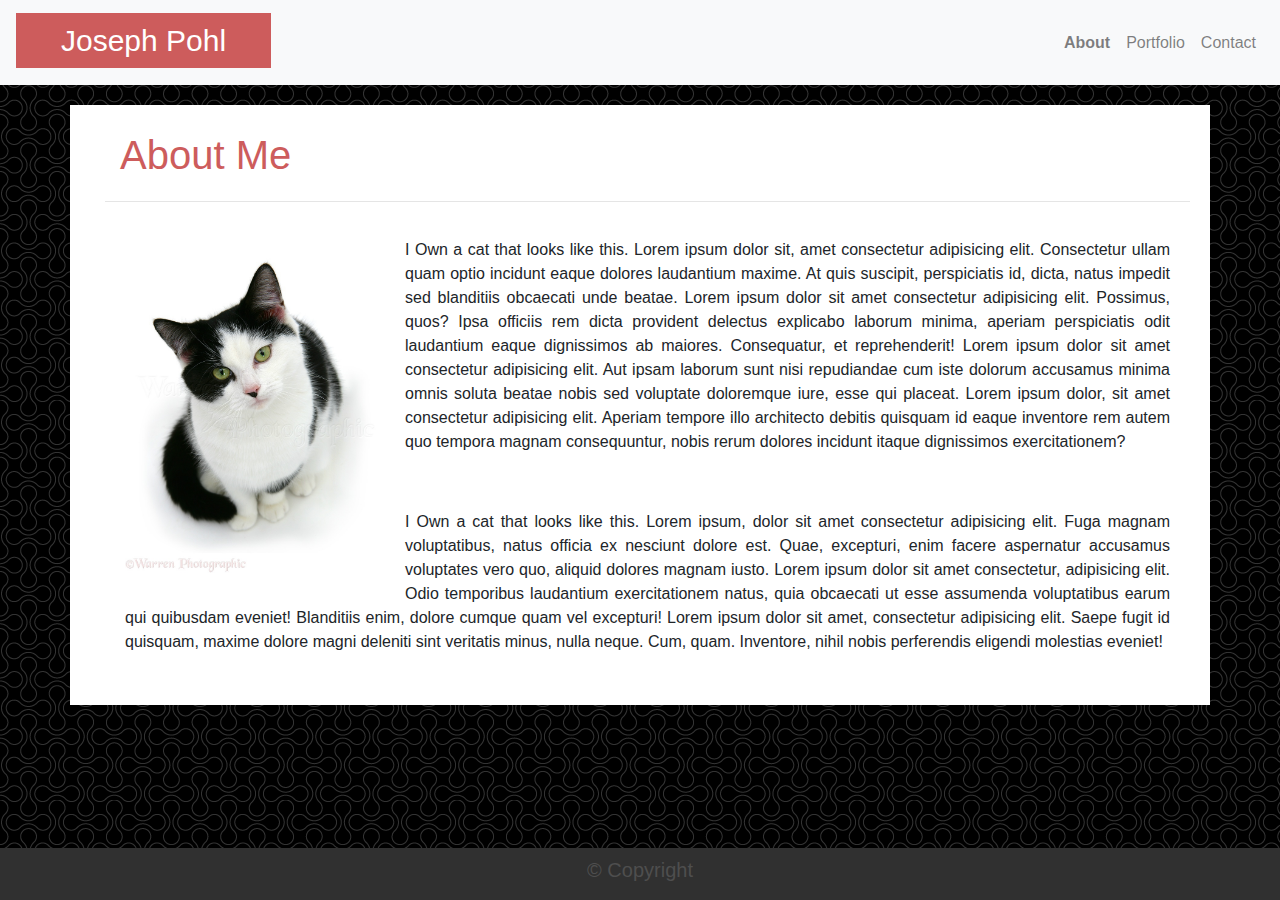
<file: index.html>
<!DOCTYPE html>
<html>

<Head>

<!-- Title -->
<title>About Me</title>


    <!-- Bootstrap Links -->
<link rel="stylesheet" href="style.css">
<link rel="stylesheet" href="https://maxcdn.bootstrapcdn.com/bootstrap/4.0.0/css/bootstrap.min.css">


</Head>


<body class="body">
<main>
<!-- Navbar Section -->
    <nav class="navbar navbar-expand-lg navbar-light bg-light">
        <span class="navbar-brand mb-1 h1">
            <a class="main-link" href="index.html">Joseph Pohl</a>
        </span>

        <!-- Navbar Toggle Button -->
        <button class="navbar-toggler" type="button" data-toggle="collapse" data-target="#navbarSupportedContent"
            aria-controls="navbarSupportedContent" aria-expanded="false" aria-label="Toggle navigation">
            <span class="navbar-toggler-icon"></span>
        </button>


        <!-- Nav Links -->
        <div class="collapse navbar-collapse" id="navbarSupportedContent">
            <!-- Moves Navbar links to the right -->
          <ul class="nav navbar-nav ml-md-auto">
            <!-- Moves Navbar links to the right -->
            <li class="nav-item">
              <a class="nav-link" href="index.html" style="font-weight: bolder;">About</a>
            </li>
            <li class="nav-item">
              <a class="nav-link" href="portfolio.html">Portfolio</a>
            </li>
            <li class="nav-item">
              <a class="nav-link" href="contact.html">Contact</a>
            </li>
          </ul>
        </div>
    </nav>
                                        <!--  -->
                                <!-- Main Container -->
                                        <!--  -->
<div class="container">
    <div class="row">
        <div class="col-12 col-s-9">
            <div class="indexcontainer"> 
                <div class="about-me">About Me</div>
                <hr>
                <div>  
                    <img class= "indexpicture" src="Assets/Images/black-white-cat.jpg"
                    alt="Black and White Cat">  
                </div> 
          
        <p> 
            I Own a cat that looks like this. Lorem ipsum dolor sit, amet consectetur adipisicing elit. Consectetur ullam quam optio incidunt eaque dolores laudantium maxime. At quis suscipit, perspiciatis id, dicta, natus impedit sed blanditiis obcaecati unde beatae. Lorem ipsum dolor sit amet consectetur adipisicing elit. Possimus, quos? Ipsa officiis rem dicta provident delectus explicabo laborum minima, aperiam perspiciatis odit laudantium eaque dignissimos ab maiores. Consequatur, et reprehenderit! Lorem ipsum dolor sit amet consectetur adipisicing elit. Aut ipsam laborum sunt nisi repudiandae cum iste dolorum accusamus minima omnis soluta beatae nobis sed voluptate doloremque iure, esse qui placeat. Lorem ipsum dolor, sit amet consectetur adipisicing elit. Aperiam tempore illo architecto debitis quisquam id eaque inventore rem autem quo tempora magnam consequuntur, nobis rerum dolores incidunt itaque dignissimos exercitationem?
        </p> 
        <p>
            I Own a cat that looks like this. Lorem ipsum, dolor sit amet consectetur adipisicing elit. Fuga magnam voluptatibus, natus officia ex nesciunt dolore est. Quae, excepturi, enim facere aspernatur accusamus voluptates vero quo, aliquid dolores magnam iusto. Lorem ipsum dolor sit amet consectetur, adipisicing elit. Odio temporibus laudantium exercitationem natus, quia obcaecati ut esse assumenda voluptatibus earum qui quibusdam eveniet! Blanditiis enim, dolore cumque quam vel excepturi! Lorem ipsum dolor sit amet, consectetur adipisicing elit. Saepe fugit id quisquam, maxime dolore magni deleniti sint veritatis minus, nulla neque. Cum, quam. Inventore, nihil nobis perferendis eligendi molestias eveniet!
        </p>
            </div> 
        </div>
        </div>
    </div>
</main>





   
    <footer>
        <h5 >© Copyright</h5>
    </footer>

<!-- JS Links -->
<script src="https://code.jquery.com/jquery-3.5.1.slim.min.js" integrity="sha384-DfXdz2htPH0lsSSs5nCTpuj/zy4C+OGpamoFVy38MVBnE+IbbVYUew+OrCXaRkfj" crossorigin="anonymous"></script>
<script src="https://cdn.jsdelivr.net/npm/popper.js@1.16.1/dist/umd/popper.min.js" integrity="sha384-9/reFTGAW83EW2RDu2S0VKaIzap3H66lZH81PoYlFhbGU+6BZp6G7niu735Sk7lN" crossorigin="anonymous"></script>
<script src="https://stackpath.bootstrapcdn.com/bootstrap/4.5.2/js/bootstrap.min.js" integrity="sha384-B4gt1jrGC7Jh4AgTPSdUtOBvfO8shuf57BaghqFfPlYxofvL8/KUEfYiJOMMV+rV" crossorigin="anonymous"></script>

</body>




</html>
</file>
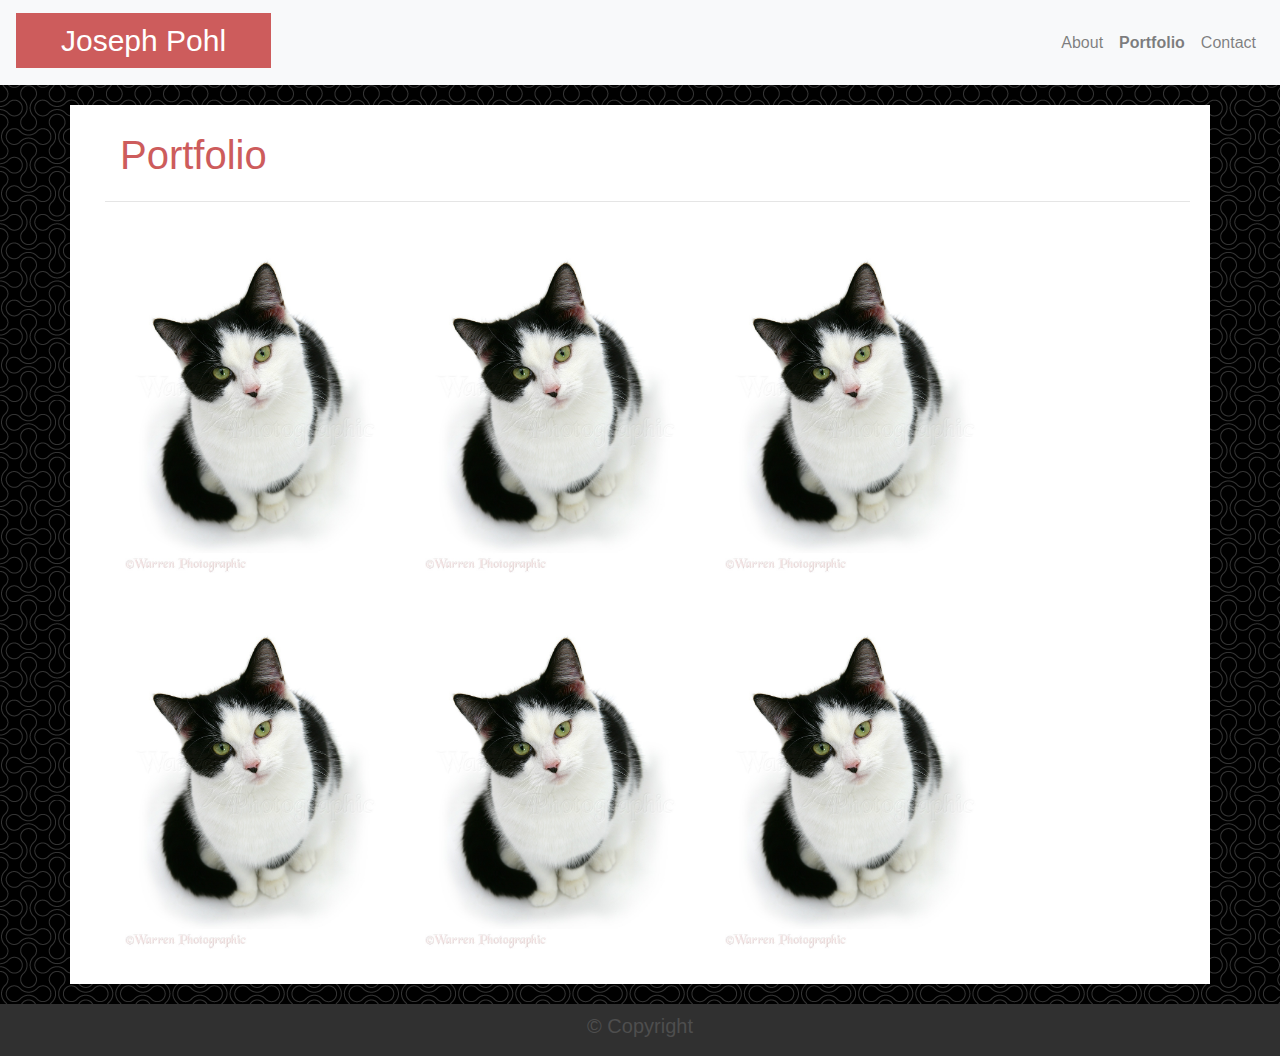
<file: portfolio.html>
<!DOCTYPE html>
<html>


    <Head>

        <!-- Title -->
        <title>Portfolio</title>
        
        
            <!-- Bootstrap Links -->
        <link rel="stylesheet" href="style.css">
        <link rel="stylesheet" href="https://maxcdn.bootstrapcdn.com/bootstrap/4.0.0/css/bootstrap.min.css">
        
        
        </Head>
        
        
        <body class="body">
        <main>
        <!-- Navbar Section -->
            <nav class="navbar navbar-expand-lg navbar-light bg-light">
                <span class="navbar-brand mb-1 h1">
                    <a class="main-link" href="index.html">Joseph Pohl</a>
                </span>
        
                <!-- Navbar Toggle Button -->
                <button class="navbar-toggler" type="button" data-toggle="collapse" data-target="#navbarSupportedContent"
                    aria-controls="navbarSupportedContent" aria-expanded="false" aria-label="Toggle navigation">
                    <span class="navbar-toggler-icon"></span>
                </button>
        
        
                <!-- Nav Links -->
                <div class="collapse navbar-collapse" id="navbarSupportedContent">
                    <!-- Moves Navbar links to the right -->
                  <ul class="nav navbar-nav ml-md-auto">
                    <!-- Moves Navbar links to the right -->
                    <li class="nav-item">
                      <a class="nav-link" href="index.html" >About</a>
                    </li>
                    <li class="nav-item">
                      <a class="nav-link" href="portfolio.html" style="font-weight: bolder;">Portfolio</a>
                    </li>
                    <li class="nav-item">
                      <a class="nav-link" href="contact.html">Contact</a>
                    </li>
                  </ul>
                </div>
            </nav>
                                        <!--  -->
                                <!-- Main Container -->
                                        <!--  -->
        <div class="container">
            <div class="row">
                <div class="col-12">
                    <div class="indexcontainer"> 
                        <div class="about-me">Portfolio</div>
                        <hr>
                        <div>  
                            <img class= "indexpicture" src="Assets/Images/black-white-cat.jpg"
                            alt="Black and White Cat">  
                        </div> 
                        <div>  
                            <img class= "indexpicture" src="Assets/Images/black-white-cat.jpg"
                            alt="Black and White Cat">  
                        </div> 
                        <div>  
                            <img class= "indexpicture" src="Assets/Images/black-white-cat.jpg"
                            alt="Black and White Cat">  
                        </div> 
                            <div>  
                                <img class= "indexpicture" src="Assets/Images/black-white-cat.jpg"
                                alt="Black and White Cat">  
                            </div> 
                            <div>  
                                <img class= "indexpicture" src="Assets/Images/black-white-cat.jpg"
                                alt="Black and White Cat">  
                            </div> 
                            <div>  
                                <img class= "indexpicture" src="Assets/Images/black-white-cat.jpg"
                                alt="Black and White Cat">  
                            </div> 
                    </div> 
                </div>
                </div>
            </div>
        </main>
        
        
        
        
        
           
            <footer>
                <h5 >© Copyright</h5>
            </footer>
        
        <!-- JS Links -->
        <script src="https://code.jquery.com/jquery-3.5.1.slim.min.js" integrity="sha384-DfXdz2htPH0lsSSs5nCTpuj/zy4C+OGpamoFVy38MVBnE+IbbVYUew+OrCXaRkfj" crossorigin="anonymous"></script>
        <script src="https://cdn.jsdelivr.net/npm/popper.js@1.16.1/dist/umd/popper.min.js" integrity="sha384-9/reFTGAW83EW2RDu2S0VKaIzap3H66lZH81PoYlFhbGU+6BZp6G7niu735Sk7lN" crossorigin="anonymous"></script>
        <script src="https://stackpath.bootstrapcdn.com/bootstrap/4.5.2/js/bootstrap.min.js" integrity="sha384-B4gt1jrGC7Jh4AgTPSdUtOBvfO8shuf57BaghqFfPlYxofvL8/KUEfYiJOMMV+rV" crossorigin="anonymous"></script>
        
        </body>

</html>
</file>
<file: style.css>
html {
    font-family: "Lucida Sans", sans-serif;
  }
  
  [class*="col-"] {
    float: left;
    padding: 15px;
    width: 100%;
  }
  
  .main-link:link, .main-link:visited {
    background-color: indianred;
    color: white;
    font-size: 30px;
    padding: 5px 45px;
    text-align: center;
    text-decoration: none;
    display: inline-block;
  }
  
  .main-link:hover{
    background-color: olive;
  }

  .main-link:active{
    background-color: rgb(94, 94, 0);
  }


.about-me{
  color: indianred;
  font-size: 40px;
  font-weight: 500;
  padding-left: 15px;
}

.row::after {
    content: "";
    clear: both;
    display: table;
  }

  .row{
    padding-left: 15px;
  }

  

.body{
    background-image: url("Assets/Images/double-bubble-dark.png");
    background-repeat: repeat;
    background-color: black;
    display: flex;
    min-height: 100vh;
    flex-direction: column;
}

main{
  flex: 1;
}

/* Solid border */
hr.solid {
    border-top: 2px solid #bbb;
  }

  .indexpicture{
    width: 300px;
    float:left;
    padding: 20px;
  }

  footer{
      background-color: rgb(48, 48, 48);
      color: rgb(78, 78, 78);
      display: block; 
      padding: 10px;
      text-align: center;
  }

  p{
      text-align: justify;
      padding: 20px
      
  }

  .container{
    background-color: white;
    margin: 20px auto;
  }

  .indexcontainer{
      background-color: white;
      margin: 5px auto;
      padding-left: 5px;
      padding-right: 5px;
  }

  form{
    padding: 20px;
  }

  @media only screen and (min-width: 400px) {
    /* For tablets: */

    .col-s-1 {width: 8.33%;}
    .col-s-2 {width: 16.66%;}
    .col-s-3 {width: 25%;}
    .col-s-4 {width: 33.33%;}
    .col-s-5 {width: 41.66%;}
    .col-s-6 {width: 50%;}
    .col-s-7 {width: 58.33%;}
    .col-s-8 {width: 66.66%;}
    .col-s-9 {width: 75%;}
    .col-s-10 {width: 83.33%;}
    .col-s-11 {width: 91.66%;}
    .col-s-12 {width: 100%;}
  }
  
  @media only screen and (min-width: 768px) {
    /* For desktop: */
    .col-1 {width: 8.33%;}
    .col-2 {width: 16.66%;}
    .col-3 {width: 25%;}
    .col-4 {width: 33.33%;}
    .col-5 {width: 41.66%;}
    .col-6 {width: 50%;}
    .col-7 {width: 58.33%;}
    .col-8 {width: 66.66%;}
    .col-9 {width: 75%;}
    .col-10 {width: 83.33%;}
    .col-11 {width: 91.66%;}
    .col-12 {width: 100%;}
  }

  @media only screen and (min-width: 992px) {
    /* For large desktop: */

    .col-1 {width: 8.33%;}
    .col-2 {width: 16.66%;}
    .col-3 {width: 25%;}
    .col-4 {width: 33.33%;}
    .col-5 {width: 41.66%;}
    .col-6 {width: 50%;}
    .col-7 {width: 58.33%;}
    .col-8 {width: 66.66%;}
    .col-9 {width: 75%;}
    .col-10 {width: 83.33%;}
    .col-11 {width: 91.66%;}
    .col-12 {width: 100%;}
  }
</file>
